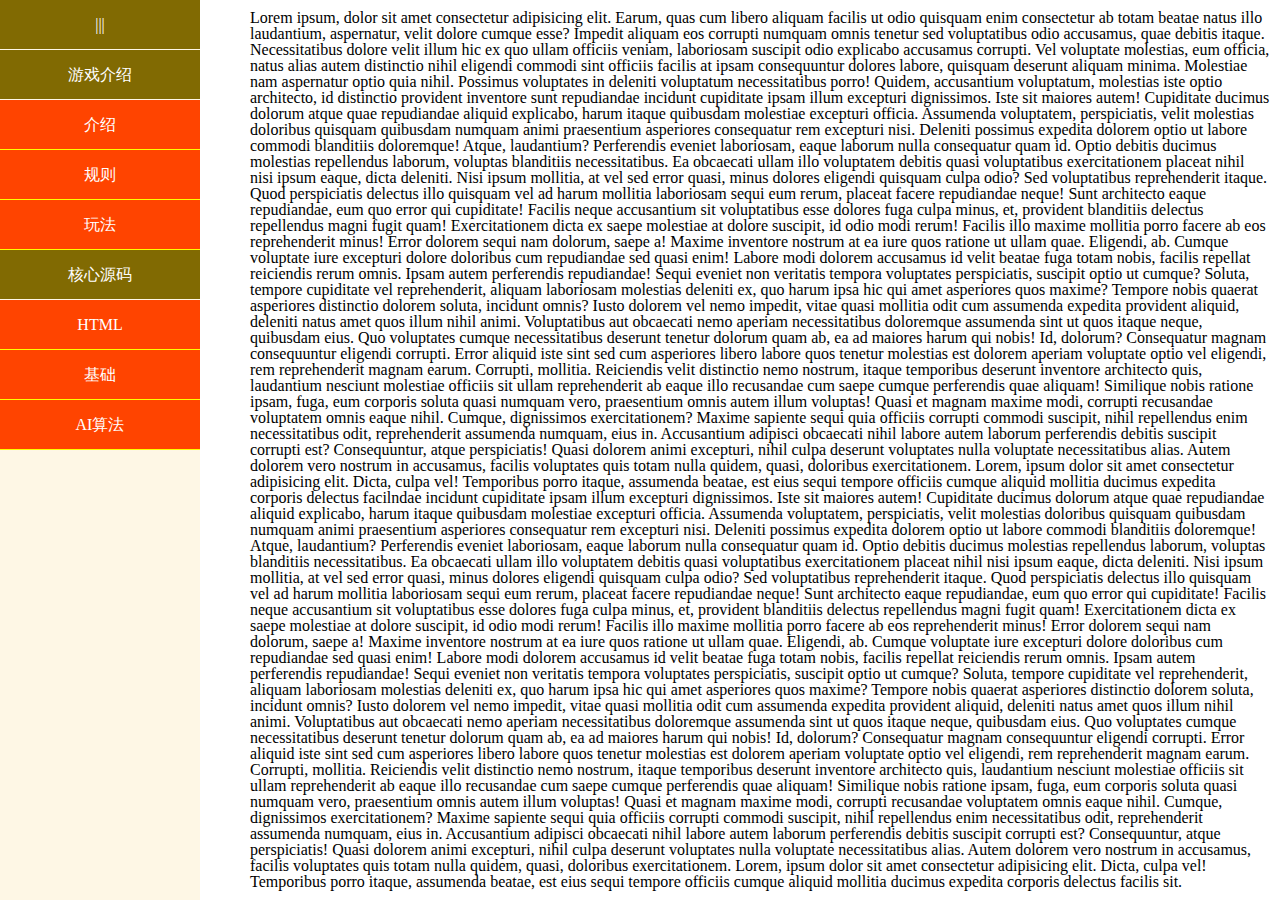
<file: html/about.html>
<!DOCTYPE html>
<html lang="en">

<head>
    <meta charset="UTF-8">
    <meta http-equiv="X-UA-Compatible" content="IE=edge">
    <meta name="viewport" content="width=device-width, initial-scale=1.0">
    <title>游戏介绍</title>
    <link rel="stylesheet" href="../css/resetCSS.css">
    <link rel="stylesheet" href="../css/about.css">
</head>

<body>
    <div class="aboutBox clrarfix">

        <div class="left-contain">
            <ul>
                <li><a href="javascript:;" id="hiddenBtn">|||</a></li>
                <li id="introduce">
                    <a href="javascript:;">
                        <i class="iconfont icon-bangzhu"></i>
                        <span>游戏介绍</span>
                    </a>
                </li>
                <ul class="introduce-list">
                    <li><a href="javascript:;">介绍</a></li>
                    <li><a href="javascript:;">规则</a></li>
                    <li><a href="javascript:;">玩法</a></li>
                </ul>
                <li class="code">
                    <a href="javascript:;">
                        <i class="iconfont icon-jieshao"></i>
                        <span>核心源码</span>
                    </a>
                </li>
                <ul class="code-list">
                    <li><a href="javascript:;">HTML</a></li>
                    <li><a href="javascript:;">基础</a></li>
                    <li><a href="javascript:;">AI算法</a></li>
                </ul>
            </ul>
        </div>
        <div class="right-contain">
            Lorem ipsum, dolor sit amet consectetur adipisicing elit. Earum, quas cum libero aliquam facilis ut odio
            quisquam enim consectetur ab totam beatae natus illo laudantium, aspernatur, velit dolore cumque esse?
            Impedit aliquam eos corrupti numquam omnis tenetur sed voluptatibus odio accusamus, quae debitis itaque.
            Necessitatibus dolore velit illum hic ex quo ullam officiis veniam, laboriosam suscipit odio explicabo
            accusamus corrupti.
            Vel voluptate molestias, eum officia, natus alias autem distinctio nihil eligendi commodi sint officiis
            facilis at ipsam consequuntur dolores labore, quisquam deserunt aliquam minima. Molestiae nam aspernatur
            optio quia nihil.
            Possimus voluptates in deleniti voluptatum necessitatibus porro! Quidem, accusantium voluptatum, molestias
            iste optio architecto, id distinctio provident inventore sunt repudiandae incidunt cupiditate ipsam illum
            excepturi dignissimos. Iste sit maiores autem!
            Cupiditate ducimus dolorum atque quae repudiandae aliquid explicabo, harum itaque quibusdam molestiae
            excepturi officia. Assumenda voluptatem, perspiciatis, velit molestias doloribus quisquam quibusdam numquam
            animi praesentium asperiores consequatur rem excepturi nisi.
            Deleniti possimus expedita dolorem optio ut labore commodi blanditiis doloremque! Atque, laudantium?
            Perferendis eveniet laboriosam, eaque laborum nulla consequatur quam id. Optio debitis ducimus molestias
            repellendus laborum, voluptas blanditiis necessitatibus.
            Ea obcaecati ullam illo voluptatem debitis quasi voluptatibus exercitationem placeat nihil nisi ipsum eaque,
            dicta deleniti. Nisi ipsum mollitia, at vel sed error quasi, minus dolores eligendi quisquam culpa odio?
            Sed voluptatibus reprehenderit itaque. Quod perspiciatis delectus illo quisquam vel ad harum mollitia
            laboriosam sequi eum rerum, placeat facere repudiandae neque! Sunt architecto eaque repudiandae, eum quo
            error qui cupiditate!
            Facilis neque accusantium sit voluptatibus esse dolores fuga culpa minus, et, provident blanditiis delectus
            repellendus magni fugit quam! Exercitationem dicta ex saepe molestiae at dolore suscipit, id odio modi
            rerum!
            Facilis illo maxime mollitia porro facere ab eos reprehenderit minus! Error dolorem sequi nam dolorum, saepe
            a! Maxime inventore nostrum at ea iure quos ratione ut ullam quae. Eligendi, ab.
            Cumque voluptate iure excepturi dolore doloribus cum repudiandae sed quasi enim! Labore modi dolorem
            accusamus id velit beatae fuga totam nobis, facilis repellat reiciendis rerum omnis. Ipsam autem perferendis
            repudiandae!
            Sequi eveniet non veritatis tempora voluptates perspiciatis, suscipit optio ut cumque? Soluta, tempore
            cupiditate vel reprehenderit, aliquam laboriosam molestias deleniti ex, quo harum ipsa hic qui amet
            asperiores quos maxime?
            Tempore nobis quaerat asperiores distinctio dolorem soluta, incidunt omnis? Iusto dolorem vel nemo impedit,
            vitae quasi mollitia odit cum assumenda expedita provident aliquid, deleniti natus amet quos illum nihil
            animi.
            Voluptatibus aut obcaecati nemo aperiam necessitatibus doloremque assumenda sint ut quos itaque neque,
            quibusdam eius. Quo voluptates cumque necessitatibus deserunt tenetur dolorum quam ab, ea ad maiores harum
            qui nobis!
            Id, dolorum? Consequatur magnam consequuntur eligendi corrupti. Error aliquid iste sint sed cum asperiores
            libero labore quos tenetur molestias est dolorem aperiam voluptate optio vel eligendi, rem reprehenderit
            magnam earum.
            Corrupti, mollitia. Reiciendis velit distinctio nemo nostrum, itaque temporibus deserunt inventore
            architecto quis, laudantium nesciunt molestiae officiis sit ullam reprehenderit ab eaque illo recusandae cum
            saepe cumque perferendis quae aliquam!
            Similique nobis ratione ipsam, fuga, eum corporis soluta quasi numquam vero, praesentium omnis autem illum
            voluptas! Quasi et magnam maxime modi, corrupti recusandae voluptatem omnis eaque nihil. Cumque, dignissimos
            exercitationem?
            Maxime sapiente sequi quia officiis corrupti commodi suscipit, nihil repellendus enim necessitatibus odit,
            reprehenderit assumenda numquam, eius in. Accusantium adipisci obcaecati nihil labore autem laborum
            perferendis debitis suscipit corrupti est?
            Consequuntur, atque perspiciatis! Quasi dolorem animi excepturi, nihil culpa deserunt voluptates nulla
            voluptate necessitatibus alias. Autem dolorem vero nostrum in accusamus, facilis voluptates quis totam nulla
            quidem, quasi, doloribus exercitationem.
            Lorem, ipsum dolor sit amet consectetur adipisicing elit. Dicta, culpa vel! Temporibus porro itaque,
            assumenda beatae, est eius sequi tempore officiis cumque aliquid mollitia ducimus expedita corporis delectus
            facilndae incidunt cupiditate ipsam illum excepturi dignissimos. Iste sit maiores autem!
            Cupiditate ducimus dolorum atque quae repudiandae aliquid explicabo, harum itaque quibusdam molestiae
            excepturi officia. Assumenda voluptatem, perspiciatis, velit molestias doloribus quisquam quibusdam numquam
            animi praesentium asperiores consequatur rem excepturi nisi.
            Deleniti possimus expedita dolorem optio ut labore commodi blanditiis doloremque! Atque, laudantium?
            Perferendis eveniet laboriosam, eaque laborum nulla consequatur quam id. Optio debitis ducimus molestias
            repellendus laborum, voluptas blanditiis necessitatibus.
            Ea obcaecati ullam illo voluptatem debitis quasi voluptatibus exercitationem placeat nihil nisi ipsum eaque,
            dicta deleniti. Nisi ipsum mollitia, at vel sed error quasi, minus dolores eligendi quisquam culpa odio?
            Sed voluptatibus reprehenderit itaque. Quod perspiciatis delectus illo quisquam vel ad harum mollitia
            laboriosam sequi eum rerum, placeat facere repudiandae neque! Sunt architecto eaque repudiandae, eum quo
            error qui cupiditate!
            Facilis neque accusantium sit voluptatibus esse dolores fuga culpa minus, et, provident blanditiis delectus
            repellendus magni fugit quam! Exercitationem dicta ex saepe molestiae at dolore suscipit, id odio modi
            rerum!
            Facilis illo maxime mollitia porro facere ab eos reprehenderit minus! Error dolorem sequi nam dolorum, saepe
            a! Maxime inventore nostrum at ea iure quos ratione ut ullam quae. Eligendi, ab.
            Cumque voluptate iure excepturi dolore doloribus cum repudiandae sed quasi enim! Labore modi dolorem
            accusamus id velit beatae fuga totam nobis, facilis repellat reiciendis rerum omnis. Ipsam autem perferendis
            repudiandae!
            Sequi eveniet non veritatis tempora voluptates perspiciatis, suscipit optio ut cumque? Soluta, tempore
            cupiditate vel reprehenderit, aliquam laboriosam molestias deleniti ex, quo harum ipsa hic qui amet
            asperiores quos maxime?
            Tempore nobis quaerat asperiores distinctio dolorem soluta, incidunt omnis? Iusto dolorem vel nemo impedit,
            vitae quasi mollitia odit cum assumenda expedita provident aliquid, deleniti natus amet quos illum nihil
            animi.
            Voluptatibus aut obcaecati nemo aperiam necessitatibus doloremque assumenda sint ut quos itaque neque,
            quibusdam eius. Quo voluptates cumque necessitatibus deserunt tenetur dolorum quam ab, ea ad maiores harum
            qui nobis!
            Id, dolorum? Consequatur magnam consequuntur eligendi corrupti. Error aliquid iste sint sed cum asperiores
            libero labore quos tenetur molestias est dolorem aperiam voluptate optio vel eligendi, rem reprehenderit
            magnam earum.
            Corrupti, mollitia. Reiciendis velit distinctio nemo nostrum, itaque temporibus deserunt inventore
            architecto quis, laudantium nesciunt molestiae officiis sit ullam reprehenderit ab eaque illo recusandae cum
            saepe cumque perferendis quae aliquam!
            Similique nobis ratione ipsam, fuga, eum corporis soluta quasi numquam vero, praesentium omnis autem illum
            voluptas! Quasi et magnam maxime modi, corrupti recusandae voluptatem omnis eaque nihil. Cumque, dignissimos
            exercitationem?
            Maxime sapiente sequi quia officiis corrupti commodi suscipit, nihil repellendus enim necessitatibus odit,
            reprehenderit assumenda numquam, eius in. Accusantium adipisci obcaecati nihil labore autem laborum
            perferendis debitis suscipit corrupti est?
            Consequuntur, atque perspiciatis! Quasi dolorem animi excepturi, nihil culpa deserunt voluptates nulla
            voluptate necessitatibus alias. Autem dolorem vero nostrum in accusamus, facilis voluptates quis totam nulla
            quidem, quasi, doloribus exercitationem.
            Lorem, ipsum dolor sit amet consectetur adipisicing elit. Dicta, culpa vel! Temporibus porro itaque,
            assumenda beatae, est eius sequi tempore officiis cumque aliquid mollitia ducimus expedita corporis delectus
            facilis sit.
        </div>
    </div>

    <script src="../Ts/about.js"></script>

</body>

</html>
</file>
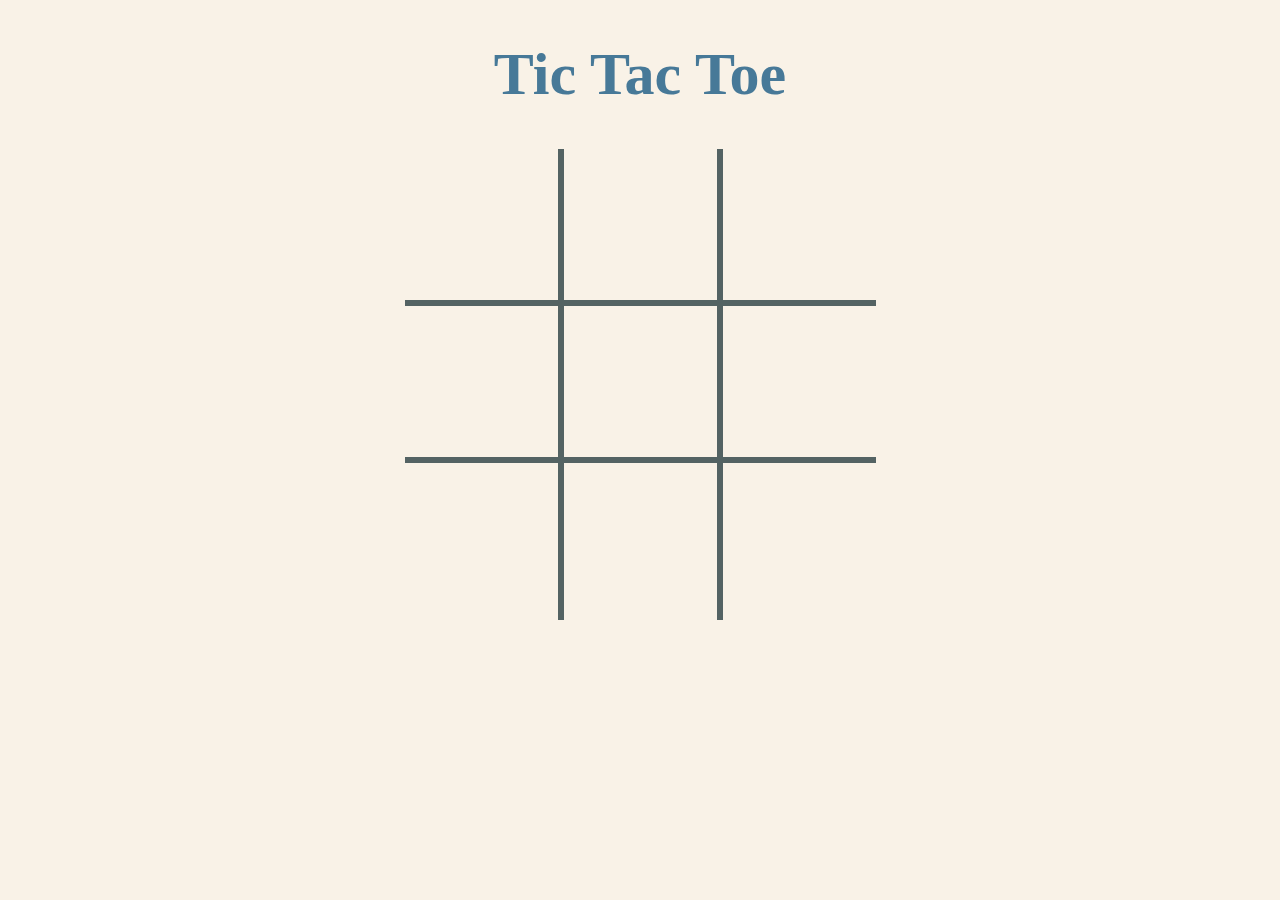
<file: html/startGame.html>
<!DOCTYPE html>
<html lang="en">
  <head>
    <meta charset="UTF-8" />
    <meta name="viewport" content="width=device-width, initial-scale=1.0" />
    <meta http-equiv="X-UA-Compatible" content="ie=edge" />
    <title>Tic Tac Toe</title>
    <link rel="stylesheet" href="../css/startGame.css" />
  </head>
  <body>
    <h1>Tic Tac Toe</h1>

    <div class="container">
      <!-- 游戏面板（棋盘） -->
      <div id="bord" class="game-board x">
        <div class="row">
          <div class="cell"></div>
          <div class="cell"></div>
          <div class="cell"></div>
        </div>
        <div class="row">
          <div class="cell"></div>
          <div class="cell"></div>
          <div class="cell"></div>
        </div>
        <div class="row">
          <div class="cell"></div>
          <div class="cell"></div>
          <div class="cell"></div>
        </div>
      </div>

      <!-- 游戏获胜信息面板 -->
      <div id="message" class="game-message">
        <p id="winner">X 赢了！</p>
        <button id="restart">重新开始</button>
      </div>
    </div>

    <script src="../Ts/startGame.js"></script>
  </body>
</html>
</file>
<file: css/about.css>
@import url("//at.alicdn.com/t/font_2473563_v7g2cdsej5.css");
.flex {
  display: flex;
  justify-content: center;
  align-items: center;
}
body .aboutBox .left-contain {
  width: 200px;
  height: 100vh;
  position: fixed;
  top: 0;
  left: 0;
  background-color: #FEF7E5;
  overflow-y: hidden;
  transition: all 0.2s;
}
body .aboutBox .left-contain li {
  width: 100%;
  height: 50px;
  line-height: 50px;
  background-color: #816a02;
  text-align: center;
  color: #fff;
}
body .aboutBox .left-contain li a {
  display: block;
  width: 100%;
  height: 100%;
}
body .aboutBox .left-contain li:nth-child(n + 1) {
  border-bottom: 1px solid #FEF7E5;
}
body .aboutBox .left-contain .introduce-list li {
  border-bottom: none;
  background-color: #f40;
  transition: height 0.3s;
}
body .aboutBox .left-contain .introduce-list li:nth-child(n + 1) {
  border-bottom: 1px solid yellow;
}
body .aboutBox .left-contain .code-list li {
  border-bottom: none;
  background-color: #f40;
  transition: height 0.3s;
}
body .aboutBox .left-contain .code-list li:nth-child(n + 1) {
  border-bottom: 1px solid yellow;
}
body .aboutBox .right-contain {
  float: left;
  width: 100%;
  height: 100vh;
  padding: 10px 10px 10px 250px;
  transition: all 0.2s;
}
</file>
<file: css/startGame.css>
p {
  margin: 0;
}
body {
  background-color: #f9f2e7;
  overflow-y: hidden;
}
/* 标题 */
h1 {
  text-align: center;
  font-size: 60px;
  color: #477998;
}
/* 游戏内容容器 */
.container {
  position: relative;
  width: 471px;
  height: 471px;
  margin: 0 auto;
}
/* 游戏获胜信息面板 */
.game-message {
  display: none;
  position: absolute;
  top: 0;
  left: 0;
  right: 0;
  bottom: 0;
  background-color: rgba(69, 133, 136, 0.4);
  text-align: center;
}
/* winner 获胜者 */
.game-message p {
  margin: 180px 0 40px 0;
  color: #fff;
  font-size: 50px;
}
/* 重新开始游戏按钮 */
.game-message button {
  color: #517304;
  border-color: #517304;
  width: 110px;
  height: 40px;
  font-size: 20px;
  cursor: pointer;
}
/* 游戏面板棋盘 */
.game-board {
  width: 471px;
  height: 471px;
}
.game-board.x .cell:not(.x):not(.o):hover::before {
  content: 'X';
  color: lightgray;
}
.game-board.o .cell:not(.x):not(.o):hover::before {
  content: 'O';
  color: lightgray;
}
/* 棋盘 - 行 */
.row {
  display: flex;
}
.row:last-child .cell {
  border-bottom: 0;
}
/* 棋盘 - 单元格 */
.cell {
  flex: 1;
  box-sizing: border-box;
  width: 157px;
  height: 157px;
  line-height: 157px;
  border-right: 6px solid #546363;
  border-bottom: 6px solid #546363;
  text-align: center;
  cursor: pointer;
  font-size: 88px;
  font-family: 'Gill Sans', 'Gill Sans MT', Calibri, sans-serif;
}
.cell:last-child {
  border-right: 0;
}
/* x 玩家 */
.cell.x::before {
  content: 'X';
  color: #01a8c6;
}
/* o 玩家 */
.cell.o::before {
  content: 'O';
  color: #8fbe01;
}
</file>
<file: css/resetCSS.css>
/* http://meyerweb.com/eric/tools/css/reset/ 
   v2.0 | 20110126
   License: none (public domain)
*/

html, body, div, span, applet, object, iframe,
h1, h2, h3, h4, h5, h6, p, blockquote, pre,
a, abbr, acronym, address, big, cite, code,
del, dfn, em, img, ins, kbd, q, s, samp,
small, strike, strong, sub, sup, tt, var,
b, u, i, center,
dl, dt, dd, ol, ul, li,
fieldset, form, label, legend,
table, caption, tbody, tfoot, thead, tr, th, td,
article, aside, canvas, details, embed, 
figure, figcaption, footer, header, hgroup, 
menu, nav, output, ruby, section, summary,
time, mark, audio, video {
	margin: 0;
	padding: 0;
	border: 0;
	font-size: 100%;
	font: inherit;
	vertical-align: baseline;
}
/* HTML5 display-role reset for older browsers */
article, aside, details, figcaption, figure, 
footer, header, hgroup, menu, nav, section {
	display: block;
}
body {
	line-height: 1;
}
ol, ul {
	list-style: none;
}
blockquote, q {
	quotes: none;
}
blockquote:before, blockquote:after,
q:before, q:after {
	content: none;
}
table {
	border-collapse: collapse;
	border-spacing: 0;
}
a{
    text-decoration: none;
    color: inherit;
}
input,button{
	border: none;
	outline: none;
	outline-offset: 0;
}
button{
	background: transparent;
	padding: 0;
}

.clearfix::after{
	content: "";
	display: block;
	clear: both;
}

.left{
	float: left;
}

.right{
	float: right;
}

*{
	box-sizing: border-box;
}
</file>
